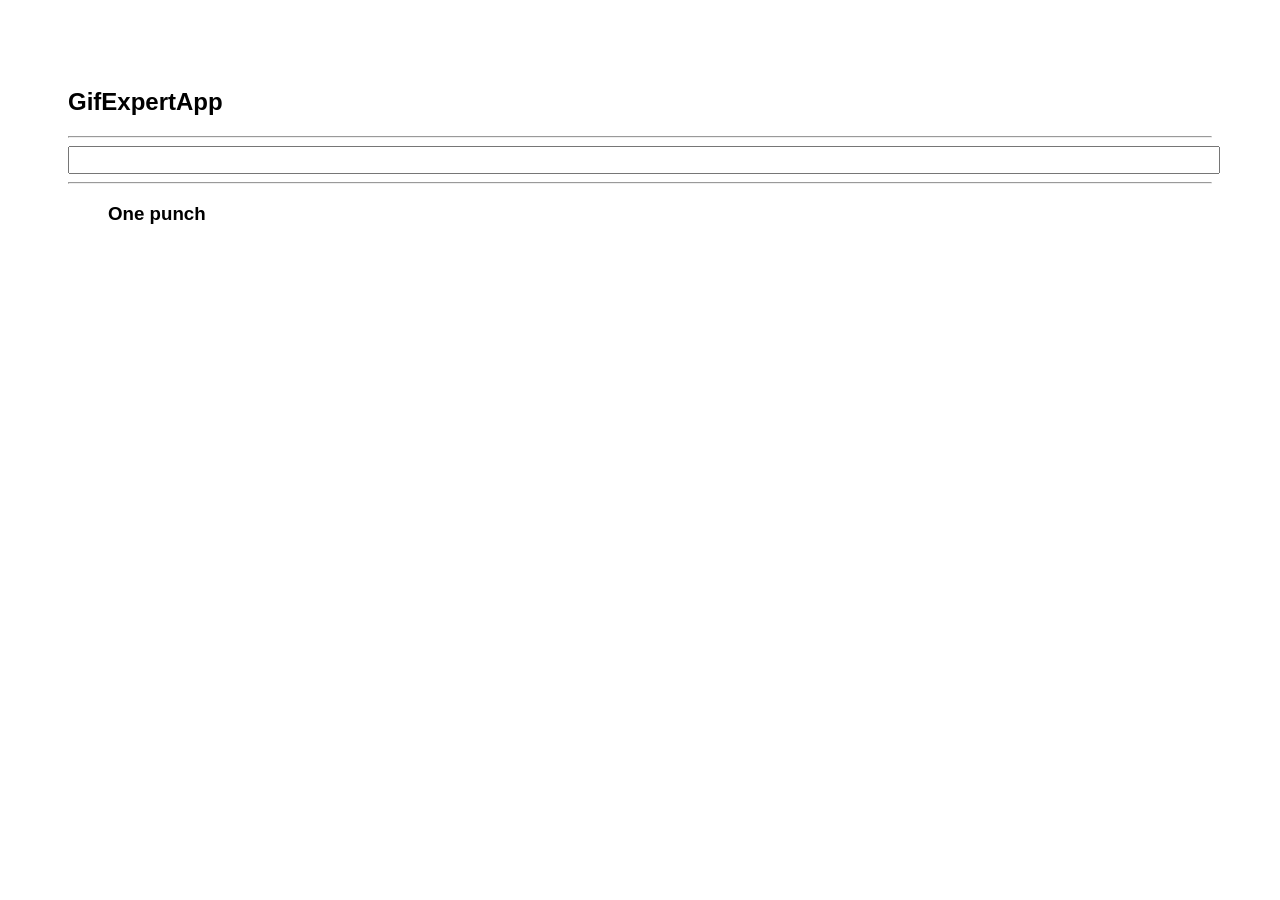
<file: docs/index.html>
<!doctype html>
<html lang="en">

<head>
    <meta charset="utf-8" />
    <link rel="icon" href="./favicon.ico" />
    <meta name="viewport" content="width=device-width,initial-scale=1" />
    <meta name="theme-color" content="#000000" />
    <meta name="description" content="Web site created using create-react-app" />
    <link rel="apple-touch-icon" href="./logo192.png" />
    <link rel="manifest" href="./manifest.json" />
    <link rel="stylesheet" href="https://cdnjs.cloudflare.com/ajax/libs/animate.css/4.1.1/animate.min.css" />
    <title>GifExpert App</title>
    <script defer="defer" src="./static/js/main.c0799ad9.js"></script>
    <link href="./static/css/main.f6aec5f5.css" rel="stylesheet">
</head>

<body><noscript>You need to enable JavaScript to run this app.</noscript>
    <div id="root"></div>
</body>

</html>
</file>
<file: docs/static/css/main.f6aec5f5.css>
*{font-family:Arial,Helvetica,sans-serif}body{padding:60px}input{color:grey;font-size:1.2rem;width:100%}.card-grid{display:flex;flex-direction:row;flex-wrap:wrap}.card{align-content:center;border:1px solid grey;border-radius:6px;margin-bottom:10px;margin-right:10px;overflow:hidden}.card p{padding:5px;text-align:center}.card img{max-height:170px}
/*# sourceMappingURL=main.f6aec5f5.css.map*/
</file>
